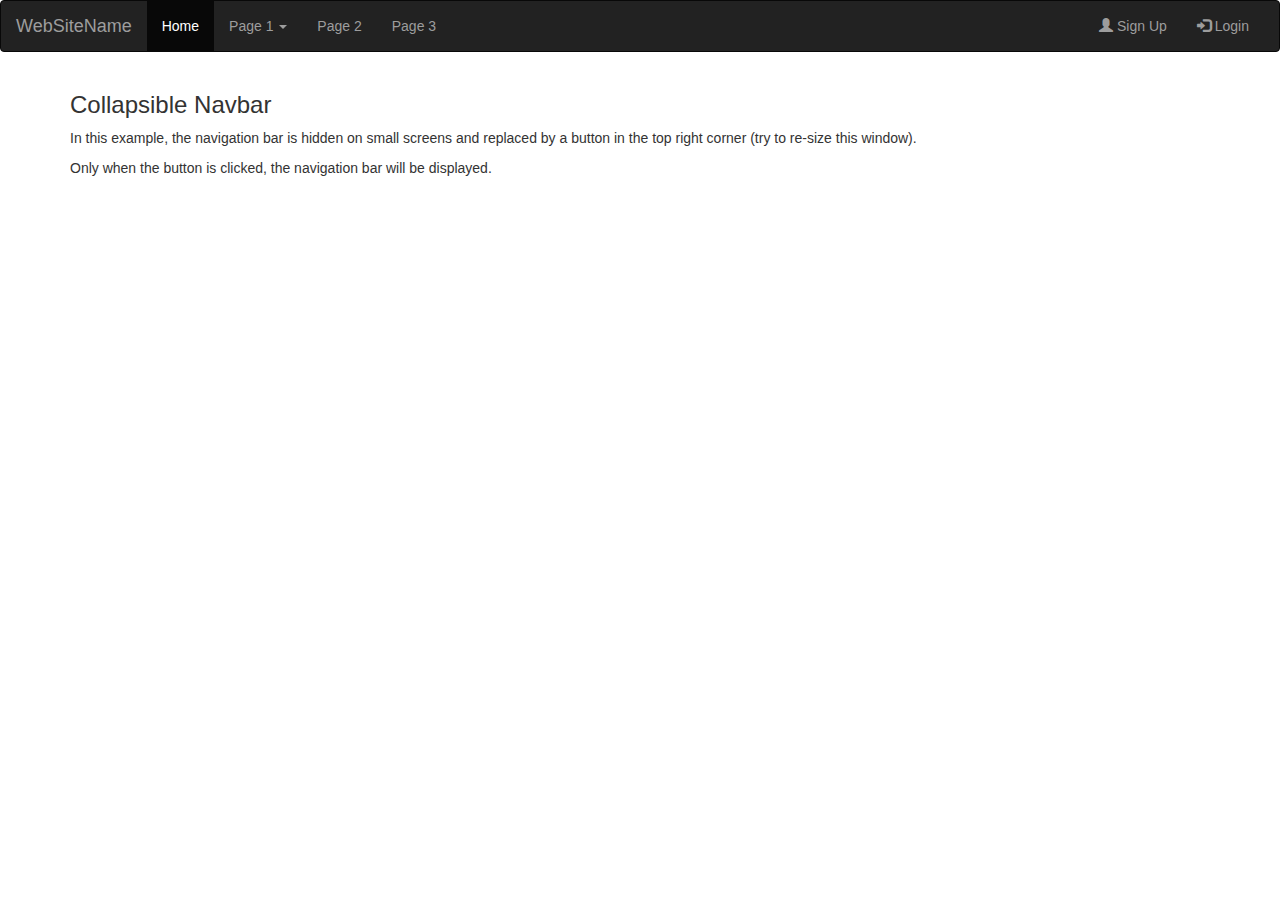
<file: examples/example.html>
<!DOCTYPE html>
<html lang="en">
<head>
  <title>Bootstrap Example</title>
  <meta charset="utf-8">
  <meta name="viewport" content="width=device-width, initial-scale=1">
  <link rel="stylesheet" href="https://maxcdn.bootstrapcdn.com/bootstrap/3.3.7/css/bootstrap.min.css">
  <script src="https://ajax.googleapis.com/ajax/libs/jquery/3.2.1/jquery.min.js"></script>
  <script src="https://maxcdn.bootstrapcdn.com/bootstrap/3.3.7/js/bootstrap.min.js"></script>
</head>
<body>

<nav class="navbar navbar-inverse">
  <div class="container-fluid">
    <div class="navbar-header">
      <button type="button" class="navbar-toggle" data-toggle="collapse" data-target="#myNavbar">
        <span class="icon-bar"></span>
        <span class="icon-bar"></span>
        <span class="icon-bar"></span>                        
      </button>
      <a class="navbar-brand" href="#">WebSiteName</a>
    </div>
    <div class="collapse navbar-collapse" id="myNavbar">
      <ul class="nav navbar-nav">
        <li class="active"><a href="#">Home</a></li>
        <li class="dropdown">
          <a class="dropdown-toggle" data-toggle="dropdown" href="#">Page 1 <span class="caret"></span></a>
          <ul class="dropdown-menu">
            <li><a href="#">Page 1-1</a></li>
            <li><a href="#">Page 1-2</a></li>
            <li><a href="#">Page 1-3</a></li>
          </ul>
        </li>
        <li><a href="#">Page 2</a></li>
        <li><a href="#">Page 3</a></li>
      </ul>
      <ul class="nav navbar-nav navbar-right">
        <li><a href="#"><span class="glyphicon glyphicon-user"></span> Sign Up</a></li>
        <li><a href="#"><span class="glyphicon glyphicon-log-in"></span> Login</a></li>
      </ul>
    </div>
  </div>
</nav>
  
<div class="container">
  <h3>Collapsible Navbar</h3>
  <p>In this example, the navigation bar is hidden on small screens and replaced by a button in the top right corner (try to re-size this window).
  <p>Only when the button is clicked, the navigation bar will be displayed.</p>
</div>

</body>
</html>
</file>
